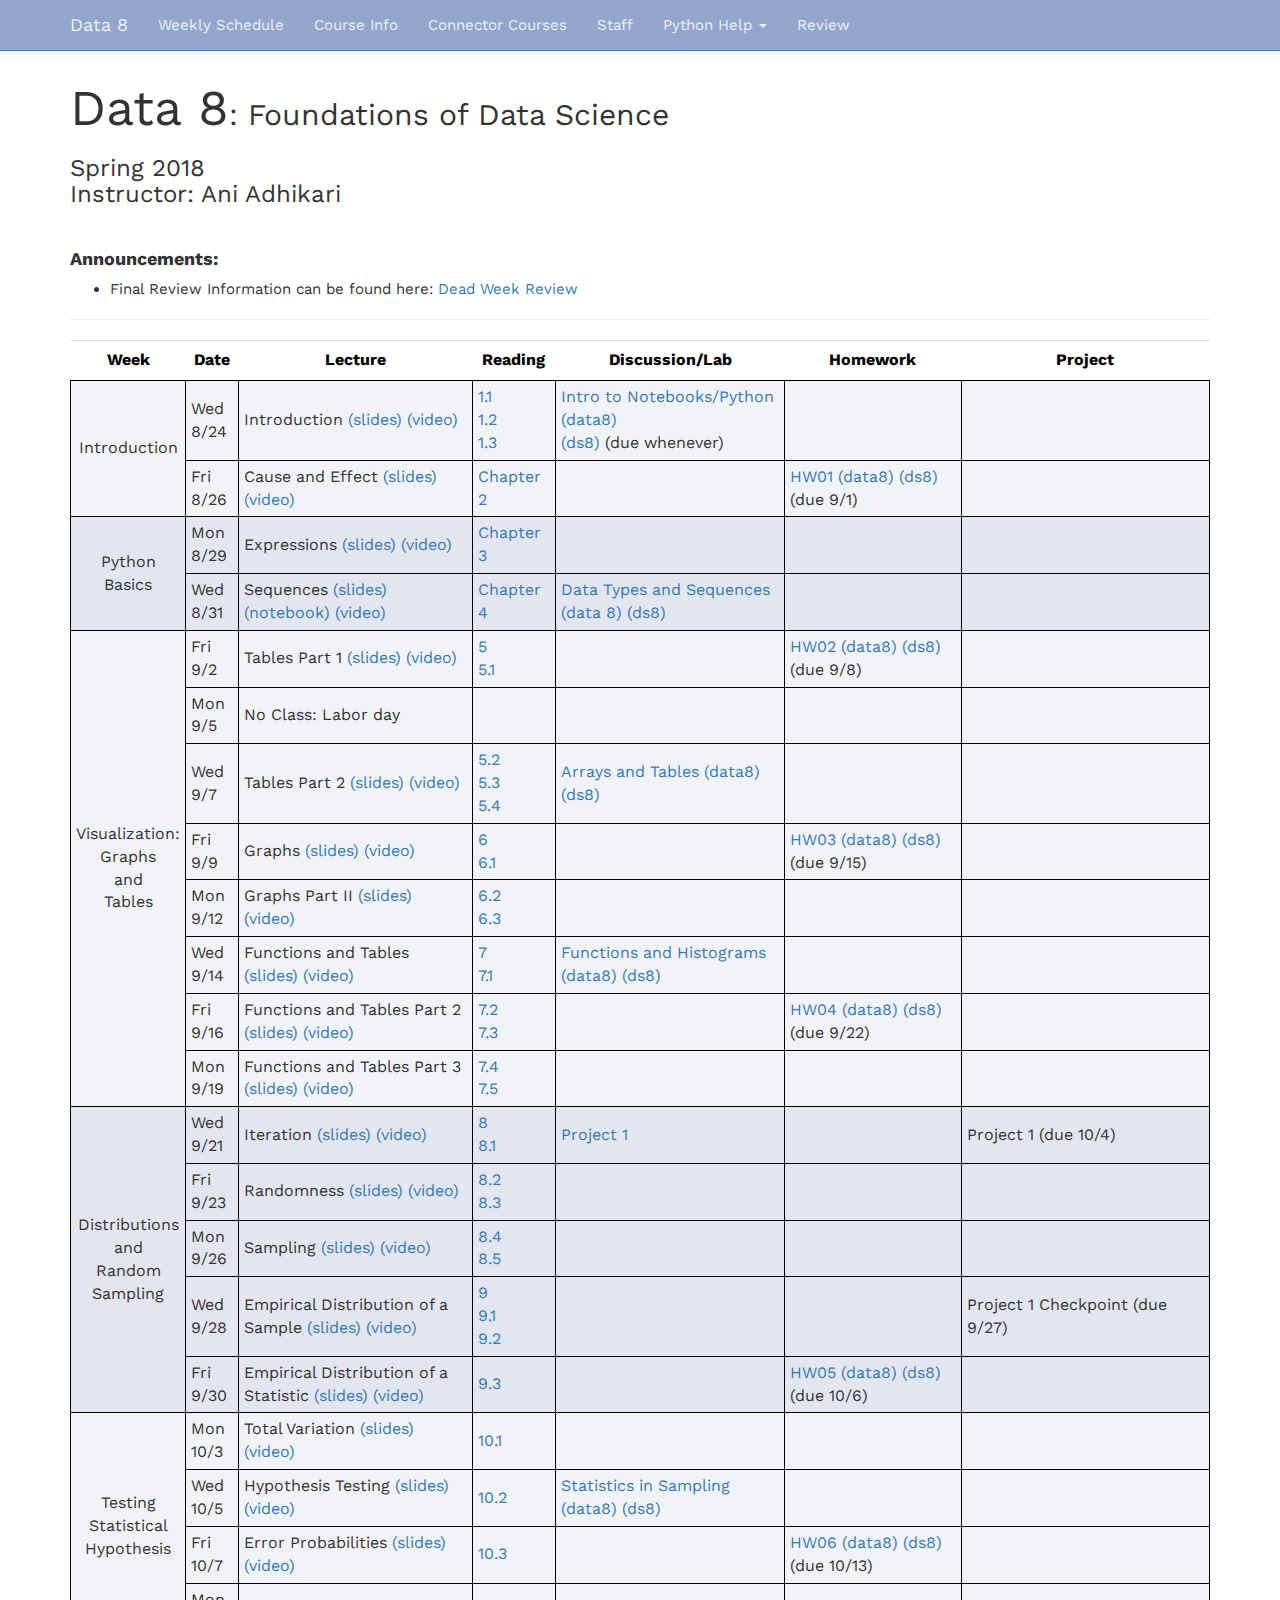
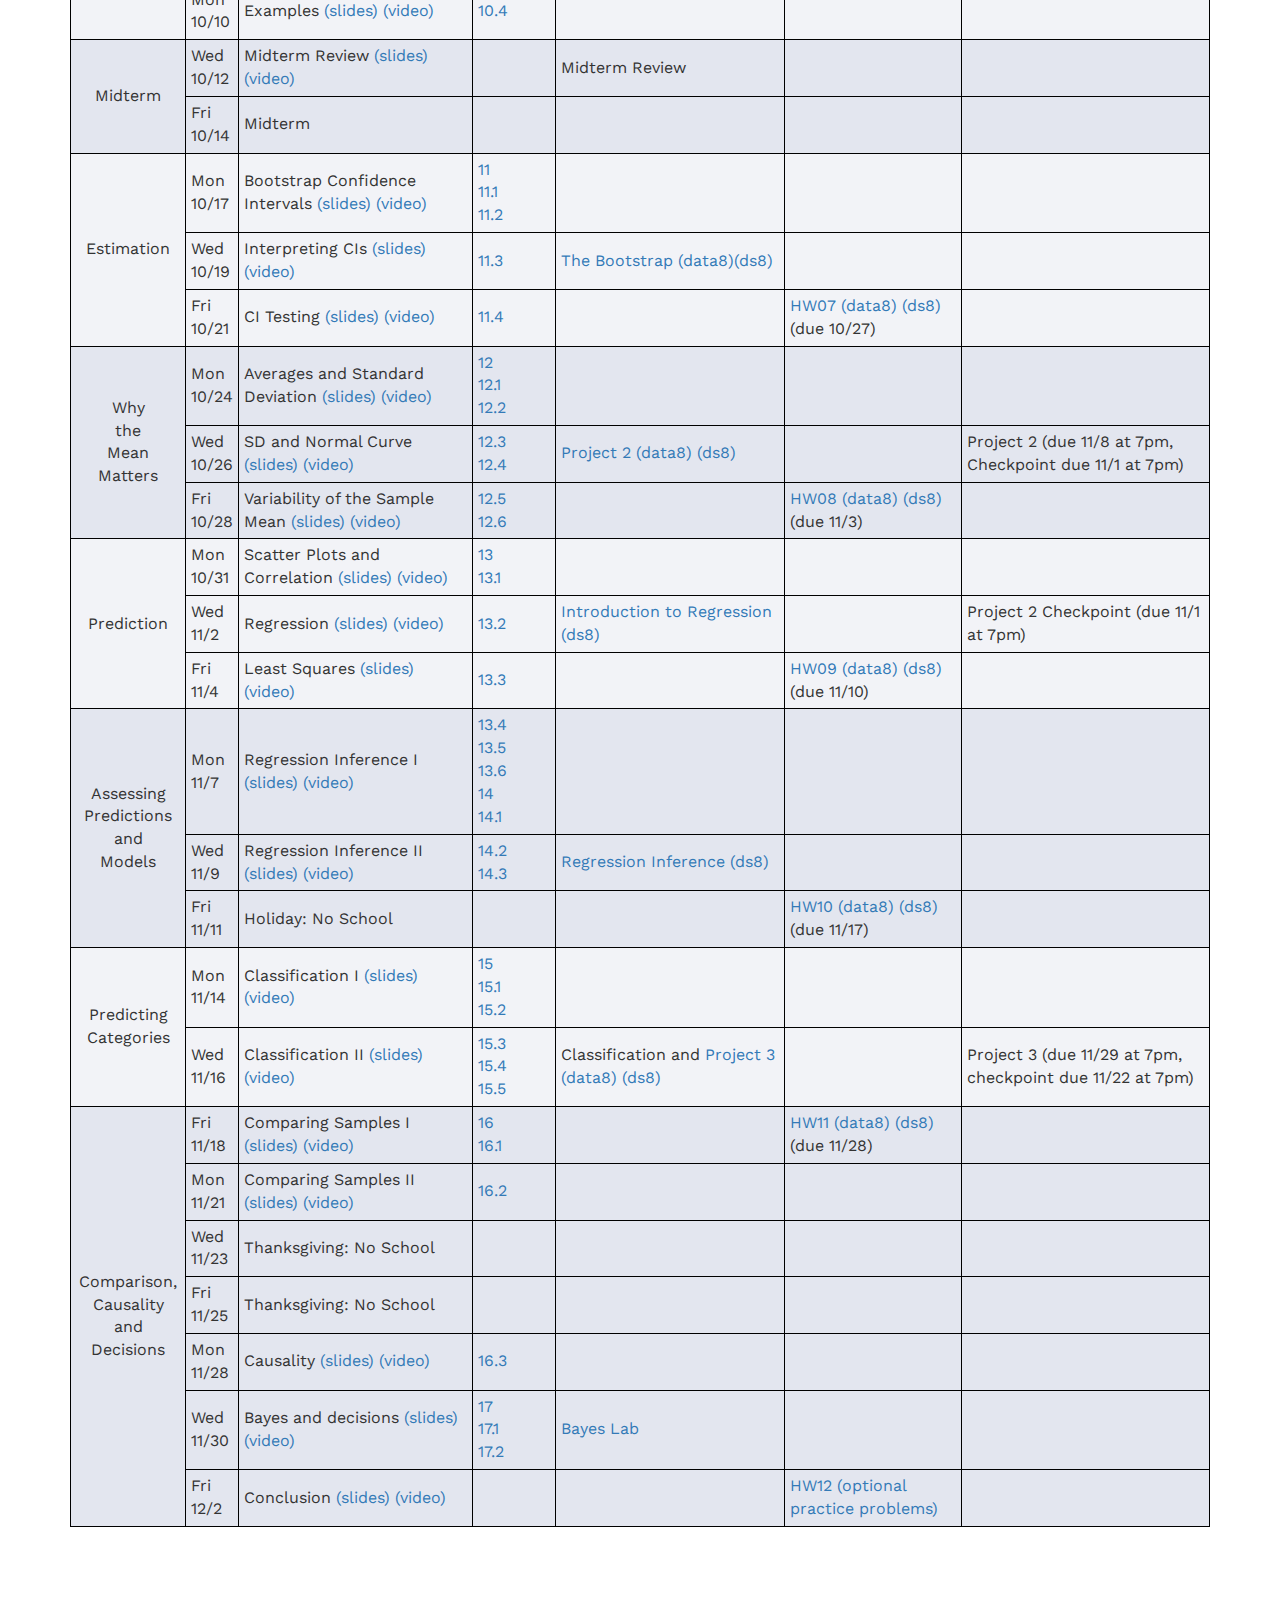
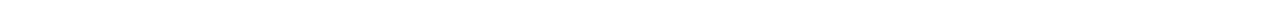
<file: content/index.html>
<!DOCTYPE html PUBLIC "-//w3c//dtd html 4.0 transitional//en">
<html lang="en">

<head>
    <link rel="shortcut icon" href="favicon.ico" type="image/x-icon">
    <link rel="icon" href="favicon.ico" type="image/x-icon">
    <meta charset="UTF-8" />
    <meta http-equiv="Pragma" content="no-cache">
    <title>Data 8</title>
    <link rel="stylesheet" type="text/css" href="https://maxcdn.bootstrapcdn.com/bootstrap/3.3.1/css/bootstrap.min.css">
    <script src="https://ajax.googleapis.com/ajax/libs/jquery/1.12.4/jquery.min.js"></script>
    <script src="https://maxcdn.bootstrapcdn.com/bootstrap/3.3.7/js/bootstrap.min.js"></script>
    <link href="https://fonts.googleapis.com/css?family=Nothing+You+Could+Do|Raleway:300|Work+Sans:400,500" rel="stylesheet">
    <link rel="stylesheet" href="http://maxcdn.bootstrapcdn.com/font-awesome/4.6.0/css/font-awesome.min.css">
    <link rel="stylesheet" type="text/css" href="../assets/css/mono-blue.css">
    <link rel="stylesheet" type="text/css" href="../assets/css/custom.css">
    <link rel="stylesheet" type="text/css" href="../assets/css/70.css">
</head>

<body id="index" class="home">
    <nav class="navbar navbar-default navbar-fixed-top">
        <div class="container">
            <!-- Brand and toggle get grouped for better mobile display -->
            <div class="navbar-header">
                <button type="button" class="navbar-toggle collapsed" data-toggle="collapse" data-target="#navbar-collapse-section">
                    <span class="icon-bar"></span>
                    <span class="icon-bar"></span>
                    <span class="icon-bar"></span>
                </button>
                <a class="navbar-brand" href="index.html">Data 8</a>
            </div>
            <div class="collapse navbar-collapse" id="navbar-collapse-section">
                <ul class="nav navbar-nav">
                    <li><a href="weekly.html">Weekly Schedule</a></li>
                    <li><a href="info.html">Course Info</a></li>
                    <li><a href="http://www.data8.org/connector">Connector Courses</a></li>
                    <li><a href="staff.html">Staff</a></li>
                    <li class="dropdown"><a class="dropdown-toggle" data-toggle="dropdown" href="#">Python Help <span class="caret"></span></a>
                        <ul class="dropdown-menu">
                            <li><a href="http://www.data8.org/datascience">Docs</a></li>
                            <li><a href="ref.html">Reference Page</a></li>
                            <li><a href="https://data8.berkeley.edu/hub/interact?file=http://data8.org/fa16/notebooks/playground.ipynb">Python Playground</a></li>
                        </ul>
                        <li><a href="http://data8.org/fa16/review.html">Review</a></li>
                    </li>
                    <!-- Documentation, python playground, Interact button does, what random stuff does!!! -->
                </ul>
            </div>
        </div>
    </nav>
    <div id="content" class="container">
        <div class='page-header'>
            <h2><span class="content-title-brand">Data 8</span>:
  Foundations of Data Science</h2>
            <h3>
  Spring 2018
  <br/>
  Instructor:
  Ani Adhikari</h3>
            <br/>
            <h4><b>Announcements:</b></h4>
            <ul>
                <li> Final Review Information can be found here: <a href="http://data8.org/fa16/review.html">Dead Week Review</a></li>
                <ul>
        </div>
        <div id="calendar-wrapper">
            <table id="calendar" , class="table">
                <tr>
                    <th>Week</th>
                    <th>Date
                        <class="date">
                    </th>
                    <th>Lecture</th>
                    <th>Reading</th>
                    <th>Discussion/Lab</th>
                    <th>Homework</th>
                    <th>Project</th>
                </tr>
                <tr class="odd">
                    <td rowspan="2" class="weeknum odd">Introduction</td>
                    <td>Wed
                        <br> 8/24</td>
                    <td>Introduction <a href="../lectures/lec1.pdf">(slides)</a> <a href="https://www.youtube.com/watch?v=xcgrnZay9Yc">(video)</a></td>
                    <td><a href="http://www.inferentialthinking.com/chapters/01/1/intro.html">1.1</a>
                        <br>
                        <a href="http://www.inferentialthinking.com/chapters/01/2/why-data-science.html">1.2</a>
                        <br>
                        <a href="http://www.inferentialthinking.com/chapters/01/3/plotting-the-classics.html">1.3</a></td>
                    <td><a href="https://data8.berkeley.edu/hub/interact?repo=data8assets&path=materials/fa16/lab/lab01">Intro to Notebooks/Python (data8)</a>
                        <br> <a href="https://ds8.berkeley.edu/hub/interact?repo=data8assets&path=materials/fa16/lab/lab01">(ds8)</a> (due whenever)</td>
                    <td></td>
                    <td></td>
                </tr>
                <tr class="odd">
                    <td>Fri
                        <br> 8/26</td>
                    <td>Cause and Effect <a href="../lectures/lec2.pdf">(slides)</a> <a href="https://www.youtube.com/watch?v=jr_Rl9zMhWA">(video)</a></td>
                    <td><a href="http://www.inferentialthinking.com/chapters/02/causality-and-experiments.html">Chapter 2</a></td>
                    <td></td>
                    <td><a href="https://data8.berkeley.edu/hub/interact?repo=data8assets&path=materials/fa16/hw/hw01">HW01 (data8)</a> <a href="https://ds8.berkeley.edu/hub/interact?repo=data8assets&path=materials/fa16/hw/hw01">(ds8)</a>
                        <br> (due 9/1)</td>
                    <td></td>
                </tr>
                <tr class="even">
                    <td rowspan="2" class="weeknum even">Python
                        <br> Basics</td>
                    <td>Mon
                        <br>8/29</td>
                    <td>Expressions <a href="../lectures/lec3.pdf">(slides)</a> <a href="https://www.youtube.com/watch?v=69y_7a84N6k">(video)</a></td>
                    <td><a href="http://www.inferentialthinking.com/chapters/03/programming-in-python.html">Chapter 3</a></td>
                    <td></td>
                    <td></td>
                    <td></td>
                </tr>
                <tr class="even">
                    <td>Wed
                        <br>8/31</td>
                    <td>Sequences <a href="../lectures/lec4.pdf">(slides)</a> <a href="../notebooks/lec4.ipynb">(notebook)</a> <a href="https://www.youtube.com/watch?v=5RrIKocFoxY">(video)</a></td>
                    <td><a href="http://www.inferentialthinking.com/chapters/04/data-types.html">Chapter 4</a></td>
                    <td><a href="https://data8.berkeley.edu/hub/interact?repo=data8assets&path=materials/fa16/lab/lab02">Data Types and Sequences (data 8)</a> <a href="https://ds8.berkeley.edu/hub/interact?repo=data8assets&path=materials/fa16/lab/lab02">(ds8)</a></td>
                    <td></td>
                    <td></td>
                </tr>
                <tr class="odd">
                    <td rowspan="8" class="weeknum odd">Visualization:
                        <br>Graphs
                        <br>and
                        <br> Tables</td>
                    <td>Fri
                        <br>9/2</td>
                    <td>Tables Part 1 <a href="../lectures/lec5.pdf">(slides)</a> <a href="https://www.youtube.com/watch?v=gucVsCWp3sU">(video)</a></td>
                    <td><a href="http://www.inferentialthinking.com/chapters/05/tables.html">5</a>
                        <br>
                        <a href="http://www.inferentialthinking.com/chapters/05/1/example-trends-in-the-population-of-the-united-states.html">5.1</a></td>
                    <td></td>
                    <td><a href="https://data8.berkeley.edu/hub/interact?repo=data8assets&path=materials/fa16/hw/hw02">HW02 (data8)</a> <a href="https://ds8.berkeley.edu/hub/interact?repo=data8assets&path=materials/fa16/hw/hw02">(ds8)</a>
                        <br> (due 9/8)</td>
                    <td></td>
                </tr>
                <tr class="odd">
                    <td>Mon
                        <br>9/5</td>
                    <td>No Class: Labor day</td>
                    <td></td>
                    <td></td>
                    <td></td>
                    <td></td>
                </tr>
                <tr class="odd">
                    <td>Wed
                        <br>9/7</td>
                    <td>Tables Part 2 <a href="../lectures/lec6.pdf">(slides)</a> <a href="https://www.youtube.com/watch?v=_jlb1qIjqmE">(video)</a></td>
                    <td><a href="http://www.inferentialthinking.com/chapters/05/2/sorting-rows.html">5.2</a>
                        <br>
                        <a href="http://www.inferentialthinking.com/chapters/05/3/selecting-rows.html">5.3</a>
                        <br>
                        <a href="http://www.inferentialthinking.com/chapters/05/4/example-gender-ratio-in-the-us-population.html">5.4</a></td>
                    <td><a href="https://data8.berkeley.edu/hub/interact?repo=data8assets&path=materials/fa16/lab/lab03">Arrays and Tables (data8)</a> <a href="https://ds8.berkeley.edu/hub/interact?repo=data8assets&path=materials/fa16/lab/lab03">(ds8)</a></td>
                    <td></td>
                    <td></td>
                </tr>
                <tr class="odd">
                    <td>Fri
                        <br>9/9</td>
                    <td>Graphs <a href="../lectures/lec7.pdf">(slides)</a> <a href="https://www.youtube.com/watch?v=UlrQHFt2mDQ">(video)</a></td>
                    <td><a href="http://www.inferentialthinking.com/chapters/06/visualization.html">6</a>
                        <br>
                        <a href="http://www.inferentialthinking.com/chapters/06/1/visualizing-categorical-distributions.html">6.1</a></td>
                    <td></td>
                    <td><a href="https://data8.berkeley.edu/hub/interact?repo=data8assets&path=materials/fa16/hw/hw03">HW03 (data8)</a> <a href="https://ds8.berkeley.edu/hub/interact?repo=data8assets&path=materials/fa16/hw/hw03">(ds8)</a>
                        <br> (due 9/15)</td>
                    <td></td>
                </tr>
                <tr class="odd">
                    <td>Mon
                        <br>9/12</td>
                    <td>Graphs Part II <a href="../lectures/lec8.pdf">(slides)</a> <a href="https://www.youtube.com/watch?v=CiaXrvxF3C0">(video)</a></td>
                    <td><a href="http://www.inferentialthinking.com/chapters/06/2/visualizing-numerical-distributions.html">6.2</a>
                        <br>
                        <a href="http://www.inferentialthinking.com/chapters/06/3/overlaid-graphs.html">6.3</a></td>
                    <td></td>
                    <td></td>
                    <td></td>
                </tr>
                <tr class="odd">
                    <td>Wed
                        <br>9/14</td>
                    <td>Functions and Tables <a href="../lectures/lec9.pdf">(slides)</a> <a href="https://www.youtube.com/watch?v=793Qspyc57s">(video)</a></td>
                    <td><a href="https://www.inferentialthinking.com/chapters/07/functions-and-tables.html">7</a>
                        <br>
                        <a href="https://www.inferentialthinking.com/chapters/07/1/applying-a-function-to-a-column.html">7.1</a></td>
                    <td><a href="https://data8.berkeley.edu/hub/interact?repo=data8assets&path=materials/fa16/lab/lab04">Functions and Histograms (data8)</a> <a href="https://ds8.berkeley.edu/hub/interact?repo=data8assets&path=materials/fa16/lab/lab04">(ds8)</a></td>
                    <td></td>
                    <td></td>
                </tr>
                <tr class="odd">
                    <td>Fri
                        <br>9/16</td>
                    <td>Functions and Tables Part 2 <a href="../lectures/lec10.pdf">(slides)</a> <a href="https://www.youtube.com/watch?v=XJbWHnbuUbI">(video)</a></td>
                    <td><a href="https://www.inferentialthinking.com/chapters/07/2/classifying-by-one-variable.html">7.2</a>
                        <br><a href="https://www.inferentialthinking.com/chapters/07/3/cross-classifying-by-more-than-one-variable.html">7.3</a></td>
                    <td></td>
                    <td><a href="https://data8.berkeley.edu/hub/interact?repo=data8assets&path=materials/fa16/hw/hw04">HW04 (data8)</a> <a href="https://ds8.berkeley.edu/hub/interact?repo=data8assets&path=materials/fa16/hw/hw04">(ds8)</a>
                        <br>(due 9/22) </td>
                    <td></td>
                </tr>
                <tr class="odd">
                    <td>Mon
                        <br>9/19</td>
                    <td>Functions and Tables Part 3 <a href="https://docs.google.com/a/berkeley.edu/presentation/d/1XPNoFNnvtQsKiR2HmfUvBjvWCF8bnAmFNPb3hmeAU6o/edit?usp=sharing">(slides)</a> <a href="https://www.youtube.com/watch?v=eYZRhknELQk">(video)</a></td>
                    <td><a href="https://www.inferentialthinking.com/chapters/07/4/joining-tables-by-columns.html">7.4</a>
                        <br>
                        <a href="https://www.inferentialthinking.com/chapters/07/5/bike-sharing-in-the-bay-area.html">7.5</a></td>
                    <td></td>
                    <td></td>
                    <td></td>
                </tr>
                <tr class="even">
                    <td rowspan="5" class="weeknum even">Distributions
                        <br> and
                        <br>Random
                        <br> Sampling</td>
                    <td>Wed
                        <br>9/21</td>
                    <td>Iteration <a href="../lectures/lec12.pdf">(slides)</a> <a href="https://www.youtube.com/watch?v=h5LKQcify8w">(video)</a></td>
                    <td><a href="https://www.inferentialthinking.com/chapters/08/randomness.html">8</a>
                        <br>
                        <a href="https://www.inferentialthinking.com/chapters/08/1/conditional-statements.html">8.1</a></td>
                    <td><a href="https://data8.berkeley.edu/hub/interact?repo=data8assets&path=materials/fa16/project/project1">Project 1</a></td>
                    <td></td>
                    <td>Project 1 (due 10/4)</td>
                </tr>
                <tr class="even">
                    <td>Fri
                        <br>9/23</td>
                    <td>Randomness <a href="../lectures/lec13.pdf">(slides)</a> <a href="https://www.youtube.com/watch?v=E9RK9hJWdwg">(video)</a></td>
                    <td><a href="https://www.inferentialthinking.com/chapters/08/2/iteration.html">8.2</a>
                        <br>
                        <a href="https://www.inferentialthinking.com/chapters/08/3/monty-hall-problem.html">8.3</a></td>
                    <td></td>
                    <td></td>
                    <td></td>
                </tr>
                <tr class="even">
                    <td>Mon
                        <br>9/26</td>
                    <td>Sampling <a href="../lectures/lec14.pdf">(slides)</a> <a href="https://www.youtube.com/watch?v=KAPfbx24jAM">(video)</a></td>
                    <td><a href="https://www.inferentialthinking.com/chapters/08/4/finding-probabilities.html">8.4</a>
                        <br>
                        <a href="https://www.inferentialthinking.com/chapters/08/5/sampling.html">8.5</a></td>
                    <td></td>
                    <td></td>
                    <td></td>
                </tr>
                <tr class="even">
                    <td>Wed
                        <br>9/28</td>
                    <td>Empirical Distribution of a Sample <a href="../lectures/lec15.pdf">(slides)</a> <a href="https://www.youtube.com/watch?v=5V9zWvh2Xfo">(video)</a></td>
                    <td><a href="https://www.inferentialthinking.com/chapters/09/empirical-distributions.html">9</a>
                        <br>
                        <a href="https://www.inferentialthinking.com/chapters/09/1/sampling_from_a_population.html">9.1</a>
                        <br>
                        <a href="https://www.inferentialthinking.com/chapters/09/2/at-the-roulette-table.html">9.2</a></td>
                    <td></td>
                    <td></td>
                    <td>Project 1 Checkpoint (due 9/27)</td>
                </tr>
                <tr class="even">
                    <td>Fri
                        <br>9/30</td>
                    <td>Empirical Distribution of a Statistic <a href="../lectures/lec16.pdf">(slides)</a> <a href="https://www.youtube.com/watch?v=bxzD1TtK_K8">(video)</a></td>
                    <td><a href="https://www.inferentialthinking.com/chapters/09/3/empirical-distribution-of-a-statistic.html">9.3</a></td>
                    <td></td>
                    <td><a href="https://data8.berkeley.edu/hub/interact?repo=data8assets&path=materials/fa16/hw/hw05">HW05 (data8)</a> <a href="https://ds8.berkeley.edu/hub/interact?repo=data8assets&path=materials/fa16/hw/hw05">(ds8)</a>
                        <br>(due 10/6) </td>
                    <td></td>
                </tr>
                <tr class="odd">
                    <td rowspan="4" class="weeknum odd">Testing
                        <br> Statistical
                        <br>Hypothesis</td>
                    <td>Mon
                        <br>10/3</td>
                    <td>Total Variation <a href="../lectures/lec17.pdf">(slides)</a> <a href="https://www.youtube.com/watch?v=IfWK7T_ppgI">(video)</a></td>
                    <td><a href="https://www.inferentialthinking.com/chapters/10/1/jury-selection.html">10.1</a></td>
                    <td></td>
                    <td></td>
                    <td></td>
                </tr>
                <tr class="odd">
                    <td>Wed
                        <br>10/5</td>
                    <td>Hypothesis Testing <a href="../lectures/lec18.pdf">(slides)</a> <a href="https://www.youtube.com/watch?v=jm6ouSqq9qs">(video)</a></td>
                    <td><a href="https://www.inferentialthinking.com/chapters/10/2/terminology-of-testing.html">10.2</a></td>
                    <td><a href="https://data8.berkeley.edu/hub/interact?repo=data8assets&path=materials/fa16/lab/lab05">Statistics in Sampling (data8)</a> <a href="https://ds8.berkeley.edu/hub/interact?repo=data8assets&path=materials/fa16/lab/lab05">(ds8)</a> </td>
                    <td></td>
                    <td></td>
                </tr>
                <tr class="odd">
                    <td>Fri
                        <br>10/7</td>
                    <td>Error Probabilities <a href="../lectures/lec19.pdf">(slides)</a> <a href="https://www.youtube.com/watch?v=HO21ZDHm3yg">(video)</a></td>
                    <td><a href="https://www.inferentialthinking.com/chapters/10/3/error-probabilities.html">10.3</a></td>
                    <td></td>
                    <td><a href="https://data8.berkeley.edu/hub/interact?repo=data8assets&path=materials/fa16/hw/hw06">HW06 (data8)</a> <a href="https://ds8.berkeley.edu/hub/interact?repo=data8assets&path=materials/fa16/hw/hw06">(ds8)</a> (due 10/13)</td>
                    <td></td>
                </tr>
                <tr class="odd">
                    <td>Mon
                        <br>10/10</td>
                    <td>Examples <a href="../lectures/lec20.pdf">(slides)</a> <a href="https://www.youtube.com/watch?v=GxGe_ACd4bg">(video)</a></td>
                    <td><a href="https://www.inferentialthinking.com/chapters/10/4/example-deflategate.html">10.4</a></td>
                    <td></td>
                    <td></td>
                    <td></td>
                </tr>
                <tr class="even">
                    <td rowspan="2" class="weeknum even">Midterm</td>
                    <td>Wed
                        <br>10/12</td>
                    <td>Midterm Review <a href="../lectures/lec21.pdf">(slides)<a> <a href="https://www.youtube.com/watch?v=mKvz5OUr8_A">(video)</a></td>
                    <td></td>
                    <td>Midterm Review</td>
                    <td></td>
                    <td></td>
                </tr>
                <tr class="even">
                    <td>Fri
                        <br>10/14</td>
                    <td>Midterm</td>
                    <td></td>
                    <td></td>
                    <td></td>
                    <td></td>
                </tr>
                <tr class="odd">
                    <td rowspan="3" class="weeknum odd">Estimation</td>
                    <td>Mon
                        <br>10/17</td>
                    <td>Bootstrap Confidence Intervals <a href="../lectures/lec22.pdf">(slides)</a> <a href="https://www.youtube.com/watch?v=cB9pvjJBohM">(video)</a></td>
                    <td><a href="https://www.inferentialthinking.com/chapters/11/estimation.html">11</a>
                        <br>
                        <a href="https://www.inferentialthinking.com/chapters/11/1/percentiles.html">11.1</a>
                        <br>
                        <a href="https://www.inferentialthinking.com/chapters/11/2/bootstrap.html">11.2</a></td>
                    <td></td>
                    <td></td>
                    <td></td>
                </tr>
                <tr class="odd">
                    <td>Wed
                        <br>10/19</td>
                    <td>Interpreting CIs <a href="../lectures/lec23.pdf">(slides)</a> <a href="https://www.youtube.com/watch?v=RaL_5v145UI">(video)</a></td>
                    <td><a href="https://www.inferentialthinking.com/chapters/11/3/confidence-intervals.html">11.3</a></td>
                    <td><a href="https://data8.berkeley.edu/hub/interact?repo=data8assets&path=materials/fa16/lab/lab06">The Bootstrap (data8)</a><a href="https://ds8.berkeley.edu/hub/interact?repo=data8assets&path=materials/fa16/lab/lab06">(ds8)</a></td>
                    <td></td>
                    <td></td>
                </tr>
                <tr class="odd">
                    <td>Fri
                        <br>10/21</td>
                    <td>CI Testing <a href="../lectures/lec24.pdf">(slides)</a> <a href="https://www.youtube.com/watch?v=zuJYCNfl1fA">(video)</a></td>
                    <td><a href="https://www.inferentialthinking.com/chapters/11/4/using-confidence-intervals.html">11.4</a></td>
                    <td></td>
                    <td><a href="https://data8.berkeley.edu/hub/interact?repo=data8assets&path=materials/fa16/hw/hw07">HW07 (data8)</a> <a href="https://ds8.berkeley.edu/hub/interact?repo=data8assets&path=materials/fa16/hw/hw07">(ds8)</a> (due 10/27)</td>
                    <td></td>
                </tr>
                <tr class="even">
                    <td rowspan="3" class="weeknum even">Why
                        <br> the
                        <br> Mean
                        <br> Matters</td>
                    <td>Mon
                        <br>10/24</td>
                    <td>Averages and Standard Deviation <a href="../lectures/lec25.pdf">(slides)</a> <a href="https://www.youtube.com/watch?v=UtrIlTYytyk">(video)</a></td>
                    <td><a href="https://www.inferentialthinking.com/chapters/12/why-the-mean-matters.html">12</a>
                        <br>
                        <a href="https://www.inferentialthinking.com/chapters/12/1/properties-of-the-mean.html">12.1</a>
                        <br>
                        <a href="https://www.inferentialthinking.com/chapters/12/2/variability.html">12.2</a></td>
                    <td></td>
                    <td></td>
                    <td></td>
                </tr>
                <tr class="even">
                    <td>Wed
                        <br>10/26</td>
                    <td>SD and Normal Curve <a href="../lectures/lec26.pdf">(slides)</a> <a href="https://www.youtube.com/watch?v=HmYg4D7KX2o">(video)</td>
<td><a href="https://www.inferentialthinking.com/chapters/12/3/sd-and-the-normal-curve.html">12.3</a>
                        <br>
                        <a href="https://www.inferentialthinking.com/chapters/12/4/central-limit-theorem.html">12.4</a></td>
                    <td><a href="https://data8.berkeley.edu/hub/interact?repo=data8assets&path=materials/fa16/project/project2">Project 2  (data8)</a>
                        <a href="https://ds8.berkeley.edu/hub/interact?repo=data8assets&path=materials/fa16/project/project2">(ds8)</a>
                    </td>
                    <td></td>
                    <td>Project 2 (due 11/8 at 7pm, Checkpoint due 11/1 at 7pm)</td>
                </tr>
                <tr class="even">
                    <td>Fri
                        <br>10/28</td>
                    <td>Variability of the Sample Mean <a href="../lectures/lec27.pdf">(slides)</a> <a href="https://www.youtube.com/watch?v=G7X16-Ve-zk">(video)</a></td>
                    <td><a href="https://www.inferentialthinking.com/chapters/12/5/variability-of-the-sample-mean.html">12.5</a>
                        <br>
                        <a href="https://www.inferentialthinking.com/chapters/12/6/choosing-a-sample-size.html">12.6</a></td>
                    <td></td>
                    <td><a href="https://data8.berkeley.edu/hub/interact?repo=data8assets&path=materials/fa16/hw/hw08">HW08 (data8)</a> <a href="https://ds8.berkeley.edu/hub/interact?repo=data8assets&path=materials/fa16/hw/hw08">(ds8)</a> (due 11/3)</td>
                    <td></td>
                </tr>
                <tr class="odd">
                    <td rowspan="3" class="weeknum odd">Prediction</td>
                    <td>Mon
                        <br>10/31</td>
                    <td>Scatter Plots and Correlation <a href="../lectures/lec28.pdf">(slides)</a> <a href="https://www.youtube.com/watch?v=w3fF_HH3WYw">(video)</a></td>
                    <td><a href="https://www.inferentialthinking.com/chapters/13/prediction.html">13</a>
                        <br>
                        <a href="https://www.inferentialthinking.com/chapters/13/1/correlation.html">13.1</a></td>
                    <td></td>
                    <td></td>
                    <td></td>
                </tr>
                <tr class="odd">
                    <td>Wed
                        <br>11/2</td>
                    <td>Regression <a href="../lectures/lec29.pdf">(slides)</a> <a href="https://www.youtube.com/watch?v=p2Czg5oOmLw">(video)</a></td>
                    <td><a href="https://www.inferentialthinking.com/chapters/13/2/regression-line.html">13.2</a></td>
                    <td><a href="https://data8.berkeley.edu/hub/interact?repo=data8assets&path=materials/fa16/lab/lab07">Introduction to Regression</a> <a href="https://ds8.berkeley.edu/hub/interact?repo=data8assets&path=materials/fa16/lab/lab07">(ds8)</a></td>
                    <td></td>
                    <td>Project 2 Checkpoint (due 11/1 at 7pm)</td>
                </tr>
                <tr class="odd">
                    <td>Fri
                        <br>11/4</td>
                    <td>Least Squares <a href="../lectures/lec30.pdf">(slides)</a> <a href="https://www.youtube.com/watch?v=pzZYzFR79QM">(video)</a></td>
                    <td><a href="https://www.inferentialthinking.com/chapters/13/3/method-of-least-squares.html">13.3</a></td>
                    <td></td>
                    <td><a href="https://data8.berkeley.edu/hub/interact?repo=data8assets&path=materials/fa16/hw/hw09">HW09 (data8)</a> <a href="https://ds8.berkeley.edu/hub/interact?repo=data8assets&path=materials/fa16/hw/hw09">(ds8)</a> (due 11/10)</td>
                    <td></td>
                </tr>
                <tr class="even">
                    <td rowspan="3" class="weeknum even">Assessing
                        <br> Predictions
                        <br>and
                        <br> Models</td>
                    <td>Mon
                        <br>11/7</td>
                    <td>Regression Inference I <a href="../lectures/lec31.pdf">(slides)</a> <a href="https://www.youtube.com/watch?v=5EWXT5bB4HA">(video)</a></td>
                    <td><a href="https://www.inferentialthinking.com/chapters/13/4/least-squares-regression.html">13.4</a>
                        <br>
                        <a href="https://www.inferentialthinking.com/chapters/13/5/visual-diagnostics.html">13.5</a>
                        <br>
                        <a href="https://www.inferentialthinking.com/chapters/13/6/numerical-diagnostics.html">13.6</a>
                        <br>
                        <a href="https://www.inferentialthinking.com/chapters/14/inference-for-regression.html">14</a>
                        <br>
                        <a href="https://www.inferentialthinking.com/chapters/14/1/regression-model.html">14.1</a></td>
                    <td></td>
                    <td></td>
                    <td></td>
                </tr>
                <tr class="even">
                    <td>Wed
                        <br>11/9</td>
                    <td>Regression Inference II <a href="../lectures/lec32.pdf">(slides)</a> <a href="https://www.youtube.com/watch?v=ZpcpMCVeqok">(video)</a></td>
                    <td><a href="https://www.inferentialthinking.com/chapters/14/2/inference-for-the-true-slope.html">14.2</a>
                        <br>
                        <a href="https://www.inferentialthinking.com/chapters/14/3/prediction-intervals.html">14.3</a></td>
                    <td><a href="https://data8.berkeley.edu/hub/interact?repo=data8assets&path=materials/fa16/lab/lab08">Regression Inference</a> <a href="https://ds8.berkeley.edu/hub/interact?repo=data8assets&path=materials/fa16/lab/lab08">(ds8)</a></td>
                    <td></td>
                    <td></td>
                </tr>
                <tr class="even">
                    <td>Fri
                        <br>11/11</td>
                    <td>Holiday: No School</td>
                    <td></td>
                    <td></td>
                    <td><a href="https://data8.berkeley.edu/hub/interact?repo=data8assets&path=materials/fa16/hw/hw10">HW10 (data8)</a> <a href="https://ds8.berkeley.edu/hub/interact?repo=data8assets&path=materials/fa16/hw/hw10">(ds8)</a> (due 11/17)</td>
                    <td></td>
                </tr>
                <tr class="odd">
                    <td rowspan="2" class="weeknum odd">Predicting
                        <br> Categories</td>
                    <td>Mon
                        <br>11/14</td>
                    <td>Classification I <a href="../lectures/lec33.pdf">(slides)</a> <a href="https://www.youtube.com/watch?v=QDn0ffSYCg0">(video)</a></td>
                    <td><a href="https://www.inferentialthinking.com/chapters/15/classification.html">15</a>
                        <br>
                        <a href="https://www.inferentialthinking.com/chapters/15/1/nearest-neighbors.html">15.1</a>
                        <br>
                        <a href="https://www.inferentialthinking.com/chapters/15/2/training-and-testing.html">15.2</a></td>
                    <td></td>
                    <td></td>
                    <td></td>
                </tr>
                <tr class="odd">
                    <td>Wed
                        <br>11/16</td>
                    <td>Classification II <a href="../lectures/lec34.pdf">(slides)</a> <a href="https://www.youtube.com/watch?v=Uoo8XUnUSiM">(video)</a></td>
                    <td><a href="https://www.inferentialthinking.com/chapters/15/3/rows-of-tables.html">15.3</a>
                        <br>
                        <a href="https://www.inferentialthinking.com/chapters/15/4/implementing-the-classifier.html">15.4</a>
                        <br>
                        <a href="https://www.inferentialthinking.com/chapters/15/5/accuracy-of-the-classifier.html">15.5</a></td>
                    <td>Classification and <a href="https://data8.berkeley.edu/hub/interact?repo=data8assets&path=materials/fa16/project/project3">Project 3  (data8)</a>
                        <a href="https://ds8.berkeley.edu/hub/interact?repo=data8assets&path=materials/fa16/project/project3">(ds8)</a></td>
                    <td></td>
                    <td>Project 3 (due 11/29 at 7pm, checkpoint due 11/22 at 7pm)</td>
                </tr>
                <tr class="even">
                    <td rowspan="7" class="weeknum even">Comparison,
                        <br> Causality
                        <br>and
                        <br> Decisions</td>
                    <td>Fri
                        <br>11/18</td>
                    <td>Comparing Samples I <a href="../lectures/lec35.pdf">(slides)</a> <a href="https://www.youtube.com/watch?v=HHhD3ArvV3s">(video)</a></td>
                    <td><a href="https://www.inferentialthinking.com/chapters/16/comparing-two-samples.html">16</a>
                        <br>
                        <a href="https://www.inferentialthinking.com/chapters/16/1/two-categorical-distributions.html">16.1</a></td>
                    <td></td>
                    <td><a href="https://data8.berkeley.edu/hub/interact?repo=data8assets&path=materials/fa16/hw/hw11">HW11 (data8)</a> <a href="https://ds8.berkeley.edu/hub/interact?repo=data8assets&path=materials/fa16/hw/hw11">(ds8)</a> (due 11/28)</td>
                    <td></td>
                </tr>
                <tr class="even">
                    <td>Mon
                        <br>11/21</td>
                    <td>Comparing Samples II <a href="../lectures/lec36.pdf">(slides)</a> <a href="https://www.youtube.com/watch?v=7v_2G5NKh0E">(video)</a></td>
                    <td><a href="https://www.inferentialthinking.com/chapters/16/2/ab-testing.html">16.2</a></td>
                    <td></td>
                    <td></td>
                    <td></td>
                </tr>
                <tr class="even">
                    <td>Wed
                        <br>11/23</td>
                    <td>Thanksgiving: No School</td>
                    <td></td>
                    <td></td>
                    <td></td>
                    <td></td>
                </tr>
                <tr class="even">
                    <td>Fri
                        <br>11/25</td>
                    <td>Thanksgiving: No School</td>
                    <td></td>
                    <td></td>
                    <td></td>
                    <td></td>
                </tr>
                <tr class="even">
                    <td>Mon
                        <br>11/28</td>
                    <td>Causality <a href="../lectures/lec37.pdf">(slides)</a> <a href="https://www.youtube.com/watch?v=9wWBPDZG1sE">(video)</a></td>
                    <td><a href="https://www.inferentialthinking.com/chapters/16/3/causality.html">16.3</a></td>
                    <td></td>
                    <td></td>
                    <td></td>
                </tr>
                <tr class="even">
                    <td>Wed
                        <br>11/30</td>
                    <td>Bayes and decisions <a href="../lectures/lec38.pdf">(slides)</a> <a href="https://www.youtube.com/watch?v=37gTyJfcvzg">(video)</a></td>
                    <td><a href="https://www.inferentialthinking.com/chapters/17/chapters/17/updating-predictions.html">17</a>
                        <br>
                        <a href="https://www.inferentialthinking.com/chapters/17/1/more-likely-than-not-binary-classifier.html">17.1</a>
                        <br>
                        <a href="https://www.inferentialthinking.com/chapters/17/2/making-decisions.html">17.2</a></td>
                    <td><a href="https://data8.berkeley.edu/hub/interact?repo=data8assets&path=materials/fa16/lab/lab10">Bayes Lab</a></td>
                    <td></td>
                    <td></td>
                </tr>
                <tr class="even">
                    <td>Fri
                        <br> 12/2</td>
                    <td>Conclusion <a href="../lectures/lec39.pdf">(slides)</a> <a href="https://www.youtube.com/watch?v=J7U1I7Vyuy0">(video)</a></td>
                    <td></td>
                    <td></td>
                    <td><a href="https://data8.berkeley.edu/hub/interact?repo=data8assets&path=materials/fa16/hw/hw12">HW12 (optional practice problems)</a></td>
                    <td></td>
                </tr>
            </table>
        </div>
    </div>
</body>
</file>
<file: assets/css/mono-blue.css>
/*
  Five-color theme from a single blue hue.
*/
.hljs {
  display: block;
  overflow-x: auto;
  padding: 0.5em;
  background: inherit;
  -webkit-text-size-adjust: none;
}

.hljs,
.hljs-list .hljs-built_in {
  color: #00193a;
}

.hljs-keyword,
.hljs-title,
.hljs-important,
.hljs-request,
.hljs-header,
.hljs-javadoctag {
  font-weight: bold;
}

.hljs-comment,
.hljs-chunk {
  color: #738191;
}

.hljs-string,
.hljs-title,
.hljs-parent,
.hljs-built_in,
.hljs-literal,
.hljs-filename,
.hljs-value,
.hljs-addition,
.hljs-tag,
.hljs-argument,
.hljs-link_label,
.hljs-blockquote,
.hljs-header,
.hljs-name {
  color: #0048ab;
}

.hljs-decorator,
.hljs-prompt,
.hljs-yardoctag,
.hljs-subst,
.hljs-symbol,
.hljs-doctype,
.hljs-regexp,
.hljs-preprocessor,
.hljs-pragma,
.hljs-pi,
.hljs-attribute,
.hljs-attr_selector,
.hljs-javadoc,
.hljs-xmlDocTag,
.hljs-deletion,
.hljs-shebang,
.hljs-string .hljs-variable,
.hljs-link_url,
.hljs-bullet,
.hljs-sqbracket,
.hljs-phony {
  color: #4c81c9;
}
</file>
<file: assets/css/custom.css>
body {
  font-family: "Arial", Helvetica, Arial, sans-serif;
  font-size: 1.5em;
  padding-top: 40px;
  margin-bottom:5em;
}

h1, h2, h3 {
  font-weight: normal;
}

h1:before, h2:before, h3:before, h4:before {
  content: " ";
  display: block;
  height: 60px;
  margin-top: -60px;
  visibility: hidden;
}

/*h2 {
  border-bottom: 1px solid #0072c1;
}*/

hr {
  background-color: #0072c1;
  border: 0;
  height: 1px;
}

.content-title-brand {
  color: 'black';
  font-size: 50px;
}

li p {
  margin:0 0;
}

a:hover {
  text-decoration:none;
}

blockquote {
  /*background-color:#e6f3ff;*/
  border-left:solid #0072c1;
  font-size:inherit;
}

div.staffer {
  text-align: center;
  margin: 1em 0;
}

img.staffer-image {
  height: 150px;
  width: 150px;
  margin: 0 0 10px;
}

th.date {
  : 5%;
}


/* Code */

.date {
  color: #0072c1;
}


.quick-list-item {
  background-color:#e6f3ff;
  border-left:solid #0072c1;
  color:black;
  margin:10px 0;
  min-height:100px;
  padding:10px;
}

.quick-list-item:hover {
  background-color:#CAE1FF;
}

.quick-list-item > hr {
  margin:5px 0;
}

/*table {
  table-layout: fixed;
}
table td {
  word-wrap: break-word;
}*/

table#calendar {
  border-collapse: collapse;
  margin-left: auto;
  margin-right: auto;
}

table#calendar th {
  color: #000000;
  text-align:center;
  vertical-align: middle;
}

table#calendar td {
  border: 1px solid #000000;
  padding: 5px;
  vertical-align: middle;
}

table#calendar tr:not(:first-child) {
  background-color: #f2f3f7;
}

table#calendar td.weeknum {
  text-align: center;
}

table#calendar td.reading ul {
  list-style-type: none;
  margin: 0;
  padding: 0;
}

table#calendar td.even {
  background-color: #e3e6ef;
}

table#calendar tr.even {
  background-color: #e3e6ef;
}

table#calendar tr:hover td:not(.weeknum) {
  background-color: #ced0e0;
}

.description {
 margin-top: 20px;
  margin-left: 30px;
  margin-right: 30px;  }

.gcal {
  margin-top: 15px;
  margin-left: 100px;
}
/* Navbar colors */

.navbar-default {
  background-color: #92a6cc;
  border-color: #0085e1;
}
.navbar-default .navbar-brand {
  color: #ecf0f1;
}
.navbar-default .navbar-brand:hover, .navbar-default .navbar-brand:focus {
  color: #ffffff;
}
.navbar-default .navbar-text {
  color: #ecf0f1;
}
.navbar-default .navbar-nav > li > a {
  color: #ecf0f1;
}
.navbar-default .navbar-nav > li > a:hover, .navbar-default .navbar-nav > li > a:focus {
  color: #ffffff;
}
.navbar-default .navbar-nav > .active > a, .navbar-default .navbar-nav > .active > a:hover, .navbar-default .navbar-nav > .active > a:focus {
  color: #ffffff;
  background-color: #0085e1;
}
.navbar-default .navbar-nav > .open > a, .navbar-default .navbar-nav > .open > a:hover, .navbar-default .navbar-nav > .open > a:focus {
  color: #ffffff;
  background-color: #0085e1;
}
.navbar-default .navbar-toggle {
  border-color: #0085e1;
}
.navbar-default .navbar-toggle:hover, .navbar-default .navbar-toggle:focus {
  background-color: #0085e1;
}
.navbar-default .navbar-toggle .icon-bar {
  background-color: #ecf0f1;
}
.navbar-default .navbar-collapse,
.navbar-default .navbar-form {
  border-color: #ecf0f1;
}
.navbar-default .navbar-link {
  color: #ecf0f1;
}
.navbar-default .navbar-link:hover {
  color: #ffffff;
}

@media (max-width: 767px) {
  .navbar-default .navbar-nav .open .dropdown-menu > li > a {
    color: #ecf0f1;
  }
  .navbar-default .navbar-nav .open .dropdown-menu > li > a:hover, .navbar-default .navbar-nav .open .dropdown-menu > li > a:focus {
    color: #ffffff;
  }
  .navbar-default .navbar-nav .open .dropdown-menu > .active > a, .navbar-default .navbar-nav .open .dropdown-menu > .active > a:hover, .navbar-default .navbar-nav .open .dropdown-menu > .active > a:focus {
    color: #ffffff;
    /*background-color: #0085e1;*/
  }
}

/* Announcement Pager */


/* Resources search */


/*
  Five-color theme from a single blue hue.
*/
/*.hljs {
  display: block;
  overflow-x: auto;
  padding: 0.5em;
  background: inherit;
  -webkit-text-size-adjust: none;
}

.hljs,
.hljs-list .hljs-built_in {
  color: #00193a;
}

.hljs-keyword,
.hljs-title,
.hljs-important,
.hljs-request,
.hljs-header,
.hljs-javadoctag {
  font-weight: bold;
}

.hljs-comment,
.hljs-chunk {
  color: #738191;
}

.hljs-string,
.hljs-title,
.hljs-parent,
.hljs-built_in,
.hljs-literal,
.hljs-filename,
.hljs-value,
.hljs-addition,
.hljs-tag,
.hljs-argument,
.hljs-link_label,
.hljs-blockquote,
.hljs-header,
.hljs-name {
  color: #0048ab;
}

.hljs-decorator,
.hljs-prompt,
.hljs-yardoctag,
.hljs-subst,
.hljs-symbol,
.hljs-doctype,
.hljs-regexp,
.hljs-preprocessor,
.hljs-pragma,
.hljs-pi,
.hljs-attribute,
.hljs-attr_selector,
.hljs-javadoc,
.hljs-xmlDocTag,
.hljs-deletion,
.hljs-shebang,
.hljs-string .hljs-variable,
.hljs-link_url,
.hljs-bullet,
.hljs-sqbracket,
.hljs-phony {
  color: #4c81c9;
}*/
</file>
<file: assets/css/70.css>
/*!
 * Course Website Design
 * @author Alvin Wan
 * @site alvinwan.com
 * @license MIT
 */
* {
  font-family: 'Work Sans'; }

.wrap-container {
  text-align: center; }

.wrap {
  max-width: 60em;
  width: 80%;
  text-align: left;
  display: inline-block; }

.animate-3 {
  -webkit-transition: 0.3s ease;
  -moz-transition: 0.3s ease;
  transition: 0.3s ease; }

.animate-5 {
  -webkit-transition: 0.5s ease;
  -moz-transition: 0.5s ease;
  transition: 0.5s ease; }

.draft {
  color: red; }

header {
  padding: 2em 0; }
  header .header-title {
    margin: 0;
    padding: 0; }
    header .header-title a {
      color: #000;
      font-family: 'Raleway';
      font-size: 0.9em;
      font-weight: 300; }
  header nav {
    float: right; }
    header nav ul {
      float: right;
      padding: 0.5em 0; }
      header nav ul li {
        float: left;
        list-style: none; }
        header nav ul li a {
          font-family: 'Raleway';
          text-transform: uppercase;
          color: #000;
          letter-spacing: 0.05em;
          cursor: pointer; }
        header nav ul li a:hover {
          text-decoration: none;
          border-bottom: 1px dotted #000;
          color: #000; }
      header nav ul li + li {
        margin-left: 1em; }
  header .bars {
    width: 1.5em;
    display: inline-block; }
    header .bars .bar {
      height: 1px;
      width: 100%;
      background-color: #000;
      display: inline-block; }
    header .bars .bar + .bar {
      margin-top: 3px; }

aside.drawer {
  overflow: scroll;
  position: fixed;
  top: -100%;
  left: 0;
  width: 100%;
  height: 100%;
  background-color: #fff;
  z-index: 100;
  padding: 5em;
  box-shadow: 0 0 0.25em 0 rgba(0, 0, 0, 0.3); }
  aside.drawer h3 {
    font-size: 2em;
    font-weight: 300;
    font-family: 'Raleway';
    color: #000;
    margin-bottom: 1.5em; }
    aside.drawer h3 a {
      color: inherit;
      border-bottom: 1px dotted #000; }
    aside.drawer h3 a:hover {
      border-bottom: 1px solid #000;
      text-decoration: none; }
  aside.drawer ul li {
    color: #888;
    font-size: 1.1em;
    padding: 0.5em 0; }
    aside.drawer ul li a {
      border-bottom: 1px dotted #888; }
    aside.drawer ul li a:hover {
      color: #000; }

aside.drawer.active {
  top: 0;
  margin-top: 0; }

.x-container {
  height: 5em;
  z-index: 150; }

.x {
  float: left;
  clear: both;
  -webkit-transform: rotate(45deg);
  -moz-transform: rotate(45deg);
  transform: rotate(45deg);
  width: 5em;
  height: 5em;
  margin-bottom: 0em;
  cursor: pointer; }
  .x .bar {
    height: 2px;
    width: 5em;
    background-color: #000;
    display: inline-block; }
  .x .outer.bar {
    margin-top: 2.5em; }
  .x .inner.bar {
    -webkit-transform: rotate(90deg);
    -moz-transform: rotate(90deg);
    transform: rotate(90deg); }

.x:hover {
  -webkit-transform: rotate(225deg);
  -moz-transform: rotate(225deg);
  transform: rotate(225deg); }

.notification {
  color: #fff;
  background-color: #7d9abc;
  width: 100%;
  text-align: center;
  padding: 2em 3em; }
  .notification p {
    margin: 0; }
  .notification a {
    color: inherit;
    border-bottom: 1px dotted #FFF; }
  .notification a:hover {
    border-bottom: 1px solid #FFF;
    text-decoration: none; }

footer.footer-links {
  padding: 3em 0 5em 0; }
  footer.footer-links h3 {
    font-size: 1.5em;
    font-weight: 300;
    font-family: 'Raleway';
    color: #000;
    margin-bottom: 1em; }
    footer.footer-links h3 a {
      color: inherit;
      border-bottom: 1px solid transparent; }
    footer.footer-links h3 a:hover {
      border-bottom: 1px solid #000;
      text-decoration: none; }
  footer.footer-links ul li {
    color: #888;
    font-size: 1em;
    padding: 0.25em 0; }
    footer.footer-links ul li a {
      border-bottom: 1px solid transparent; }
    footer.footer-links ul li a:hover {
      color: #000; }

.page-head {
  margin: 3em 0 2em 0; }
  .page-head p {
    margin-bottom: 0; }
  .page-head .head-subtitle {
    font-family: 'Work Sans';
    font-size: 1.2em; }
  .page-head .head-title {
    font-family: 'Raleway';
    font-weight: 300;
    font-size: 3em;
    padding: 0;
    margin: 0.25em 0; }
  .page-head .head-people {
    margin: 2em 0; }

div.person {
  padding: 0;
  float: left; }
  div.person .person-info, div.person .person-thumbnail, div.person .person-text {
    float: left; }
  div.person .person-thumbnail {
    width: 8em; }
    div.person .person-thumbnail .person-avatar {
      overflow: hidden;
      border-radius: 50%;
      height: 6em;
      width: 6em;
      margin: 1em 2em 1em 0; }
    div.person .person-thumbnail .person-image {
      height: 100%;
      width: 100%;
      display: inline-block; }
  div.person .person-name {
    font-size: 1.5em;
    font-family: 'Raleway';
    color: #888;
    font-weight: 300;
    margin-bottom: 0.25em; }
    div.person .person-name span {
      color: #000; }
    div.person .person-name a {
      border-bottom: 1px dotted #000;
      color: #000;
      font-weight: inherit; }
    div.person .person-name a:hover {
      border-bottom: 1px solid #000;
      text-decoration: none; }
  div.person .person-text {
    width: calc(100% - 9em); }
    div.person .person-text p {
      color: #888;
      font-size: 1.1em;
      margin: 0.1em 0; }
      div.person .person-text p span {
        color: #000; }

.row {
  width: 100%; }

.highlighted-text {
  margin: 2em 0; }
  .highlighted-text .wrap {
    position: relative;
    width: 100%;
    padding: 3em;
    background-color: #f6f6f6; }
  .highlighted-text .highlighted-subtitle {
    letter-spacing: 0.35em;
    color: #9e9e9e;
    text-transform: uppercase;
    font-size: 0.9em; }
  .highlighted-text .highlighted-title {
    text-transform: uppercase;
    font-weight: 300;
    font-family: 'Raleway';
    color: #000;
    font-size: 2.5em;
    margin: 0.5em 0 0.35em 0; }
  .highlighted-text .highlighted-byline {
    color: #999;
    margin: 0; }
  .highlighted-text .dividing-bar {
    height: 2px;
    width: 100%;
    background-color: rgba(0, 0, 0, 0.1);
    display: inline-block;
    margin: 2em 0;
    color: #666; }
  .highlighted-text .prev, .highlighted-text .next {
    position: absolute;
    z-index: 50;
    font-size: 2em;
    background-color: #f6f6f6;
    margin: -1em -0.5em;
    top: 3.5em;
    cursor: pointer;
    color: #ccc; }
  .highlighted-text .prev:hover, .highlighted-text .next:hover {
    color: #999; }
  .highlighted-text .prev {
    left: 0;
    padding: 0.75em 0.75em 0.75em 1em; }
  .highlighted-text .prev:hover {
    left: -0.25em; }
  .highlighted-text .next {
    right: 0;
    padding: 0.75em 1em 0.75em 0.75em; }
  .highlighted-text .next:hover {
    right: -0.25em; }

.highlighted-text.inactive {
  display: none; }

.standard-text {
  margin: 0; }
  .standard-text .standard-title {
    padding-top: 1em;
    font-weight: 300;
    font-family: 'Raleway';
    font-size: 2.5em;
    margin: 0 0 0.25em 0;
    width: 100%; }
    .standard-text .standard-title a {
      color: #000; }
    .standard-text .standard-title a:hover {
      text-decoration: none; }
  .standard-text .standard-title + p {
    margin-bottom: 2em; }
  .standard-text h3 {
    font-family: 'Raleway';
    font-weight: 300; }
  .standard-text .standard-title + p, .standard-text .copy p {
    font-size: 1.1em;
    line-height: 150%; }
  .standard-text blockquote {
    font-size: 1em; }
  .standard-text .extra p {
    margin: 0;
    color: #999; }
    .standard-text .extra p span {
      color: #666; }

.staff-page .standard-title {
  float: left; }

ul.lists {
  padding: 0;
  overflow: hidden; }
  ul.lists li {
    color: #000;
    padding: 0.2em 0;
    font-size: 1.1em;
    list-style: none;
    margin: 0; }
    ul.lists li a {
      color: inherit;
      border-bottom: 1px dotted #000; }
    ul.lists li a:hover {
      text-decoration: none;
      border-bottom: 1px solid #000; }
  ul.lists li.inactive {
    color: #ccc; }

.trigger {
  width: 100%;
  background-color: #f6f6f6;
  padding: 1em 2em;
  color: #666;
  text-transform: uppercase;
  text-align: center; }

.trigger:hover {
  background-color: #eee;
  color: #333;
  cursor: pointer; }

/* Extra small devices (phones, less than 768px) */
/* No media query since this is the default in Bootstrap */
/* Small devices (tablets, 768px and up) */
@media (min-width: 768px) {
  .highlighted-text div.wrap {
    padding: 3em 5em;
    width: 80%; } }

/* Medium devices (desktops, 992px and up) */
@media (min-width: 992px) {
  .lists.two-col {
    -webkit-column-count: 2;
    -moz-column-count: 2;
    column-count: 2; } }

/* Large devices (large desktops, 1200px and up) */
.live-bar {
  background-color: #000;
  color: #fff;
  width: 100%;
  height: 3em;
  overflow: hidden;
  padding: 0.5em 0;
  font-size: 1em;
  line-height: 2em; }
  .live-bar li {
    display: inline-block;
    margin: 0 2em; }
</file>
